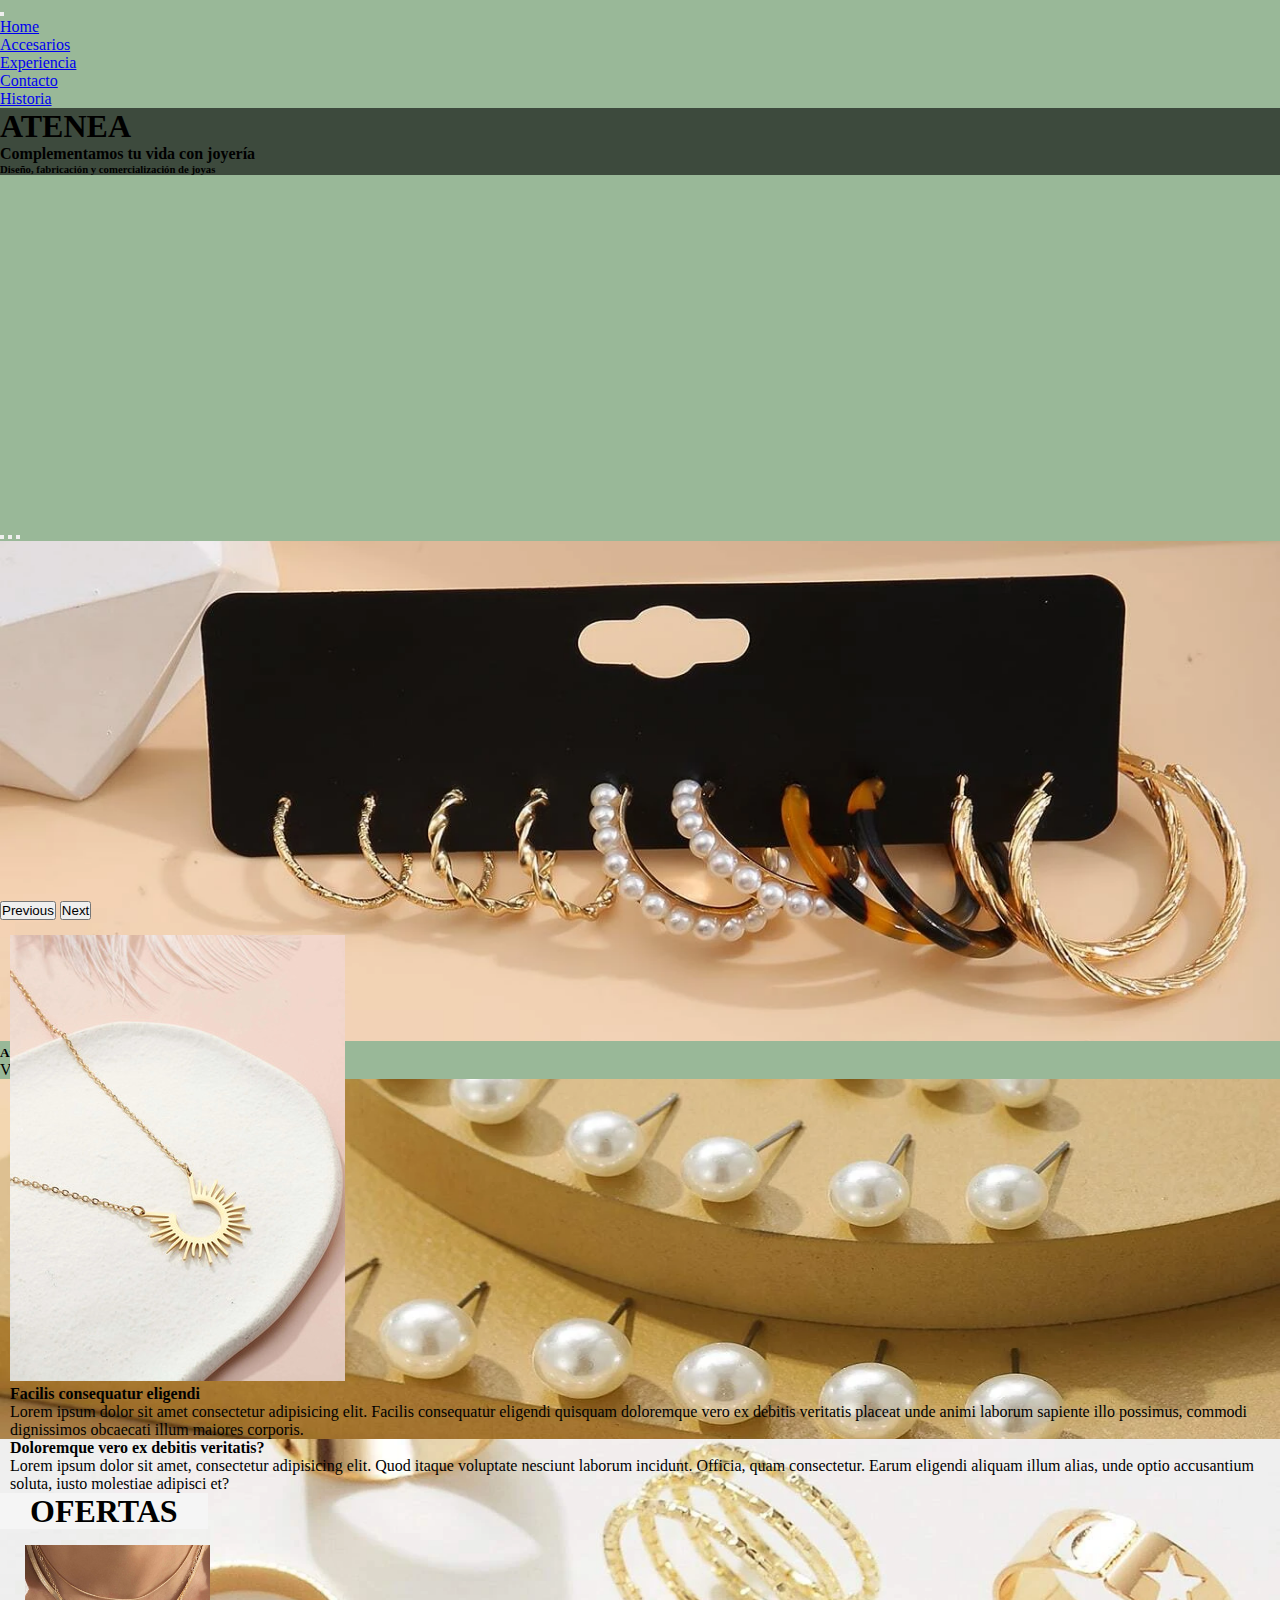
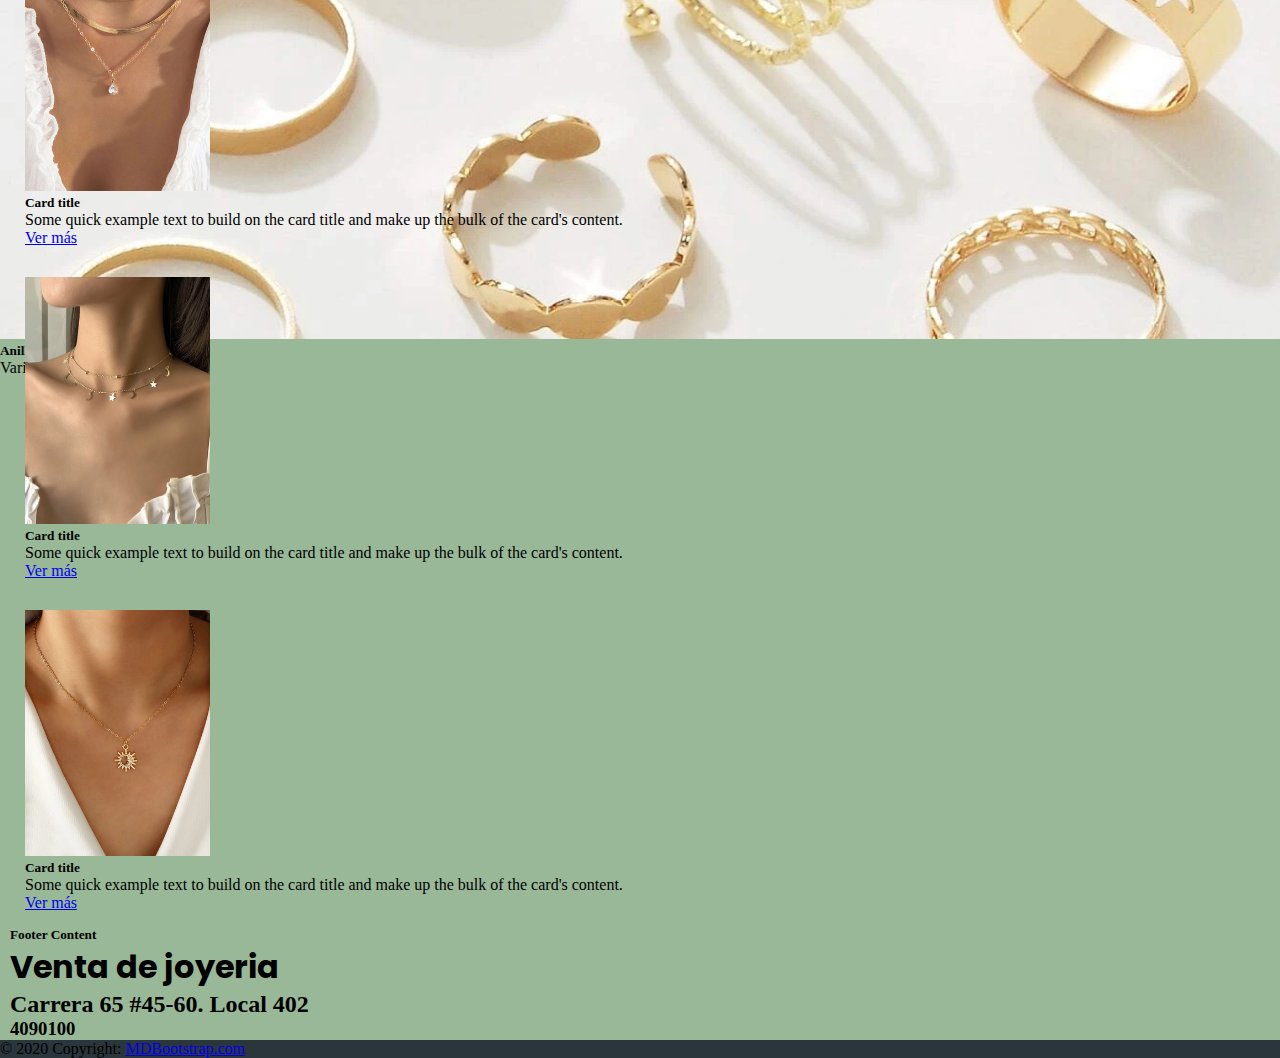
<file: index.html>
<!DOCTYPE html>
<html lang="en">

<head>
  <meta charset="UTF-8" />
  <meta http-equiv="X-UA-Compatible" content="IE=edge" />
  <meta name="viewport" content="width=device-width, initial-scale=1.0" />
  <link href="https://cdn.jsdelivr.net/npm/bootstrap@5.1.3/dist/css/bootstrap.min.css" rel="stylesheet"
    integrity="sha384-1BmE4kWBq78iYhFldvKuhfTAU6auU8tT94WrHftjDbrCEXSU1oBoqyl2QvZ6jIW3" crossorigin="anonymous" />
  <link rel="stylesheet" href="./estilos/estilos.css" />
  <title>Document</title>
</head>

<body>
  <header>
    <nav class="navbar navbar-expand-lg navbar-light">
      <div class="container-fluid">
        <button class="navbar-toggler" type="button" data-bs-toggle="collapse" data-bs-target="#navbarNav"
          aria-controls="navbarNav" aria-expanded="false" aria-label="Toggle navigation">
          <span class="navbar-toggler-icon"></span>
        </button>
        <div class="collapse navbar-collapse" id="navbarNav">
          <ul class="navbar-nav">
            <li class="nav-item">
              <a class="nav-link active text-light" aria-current="page" href="index.html">Home</a>
            </li>
            <li class="nav-item">
              <a class="nav-link active text-light" href="./secciones/accesarios.html">Accesarios</a>
            </li>
            <li class="nav-item">
              <a class="nav-link active text-light" href="./secciones/experiencia.html">Experiencia</a>
            </li>
            <li class="nav-item">
              <a class="nav-link active text-light" href="./secciones/contacto.html">Contacto</a>
            </li>
            <li class="nav-item">
              <a class="nav-link active text-light" href="./secciones/historia.html">Historia</a>
            </li>
          </ul>
        </div>
      </div>
    </nav>
    <div class="p-5 text-center bg-image" style="
          background-image: url('https://estaticos.marie-claire.es/media/cache/1140x855_thumb/uploads/images/dossier/5ddb932f5bafe8b69528bc95/especial-grande.jpg');
          height: 400px;
        ">
      <div class="mask" style="background-color: rgba(0, 0, 0, 0.6)">
        <div class="d-flex justify-content-center align-items-center h-100">
          <div class="text-white">
            <h1 class="mb-3">ATENEA</h1>
            <h4 class="mb-3">Complementamos tu vida con joyería</h4>
            <h6 class="mb-3">
              Diseño, fabricación y comercialización de joyas
            </h6>
          </div>
        </div>
      </div>
    </div>
  </header>

  <main>
    <section class="container-fluid carruselEspacio asdf">
      <div id="carouselExampleDark" class="carousel carousel-dark slide w-75 centrado" data-bs-ride="carousel">
        <div class="carousel-indicators">
          <button type="button" data-bs-target="#carouselExampleDark" data-bs-slide-to="0" class="active"
            aria-current="true" aria-label="Slide 1"></button>
          <button type="button" data-bs-target="#carouselExampleDark" data-bs-slide-to="1"
            aria-label="Slide 2"></button>
          <button type="button" data-bs-target="#carouselExampleDark" data-bs-slide-to="2"
            aria-label="Slide 3"></button>
        </div>
        <div class="carousel-inner">
          <div class="carousel-item active" data-bs-interval="10000">
            <img src="./img/carrusel1.jpg" class="d-block" alt="..." />
            <div class="carousel-caption d-none d-md-block">
              <h5>Aretes</h5>
              <p>Variedad de aretes.</p>
            </div>
          </div>
          <div class="carousel-item carousel-inner" data-bs-interval="2000">
            <img src="./img/carrusel2.jpg" class="d-block" alt="..." />
            <div class="carousel-caption d-none d-md-block">
              <h5>Aretes</h5>
              <p>Aretes imitación de perlas.</p>
            </div>
          </div>
          <div class="carousel-item">
            <img src="./img/carrusel3.jpg" class="d-block" alt="..." />
            <div class="carousel-caption d-none d-md-block">
              <h5>Anillos</h5>
              <p>Variedad de anillos.</p>
            </div>
          </div>
        </div>
        <button class="carousel-control-prev" type="button" data-bs-target="#carouselExampleDark" data-bs-slide="prev">
          <span class="carousel-control-prev-icon" aria-hidden="true"></span>
          <span class="visually-hidden">Previous</span>
        </button>
        <button class="carousel-control-next" type="button" data-bs-target="#carouselExampleDark" data-bs-slide="next">
          <span class="carousel-control-next-icon" aria-hidden="true"></span>
          <span class="visually-hidden">Next</span>
        </button>
      </div>
    </section>
    <section>
      <section>
        <div class="row">
          <div class="col-md-4 gx-5 mb-4">
            <div class="bg-image hover-overlay ripple shadow-2-strong rounded-5" data-mdb-ripple-color="light">
              <img src="./img/1640939767c7d0ecb638242b16f95940d4cce9cd11 (1).jpg" class="img-fluid" />
              <a href="#!">
                <div class="mask" style="background-color: rgba(251, 251, 251, 0.15)"></div>
              </a>
            </div>
          </div>

          <div class="col-md-8 gx-5 mb-4">
            <h4><strong>Facilis consequatur eligendi</strong></h4>
            <p class="text-muted">
              Lorem ipsum dolor sit amet consectetur adipisicing elit. Facilis
              consequatur eligendi quisquam doloremque vero ex debitis
              veritatis placeat unde animi laborum sapiente illo possimus,
              commodi dignissimos obcaecati illum maiores corporis.
            </p>
            <p><strong>Doloremque vero ex debitis veritatis?</strong></p>
            <p class="text-muted">
              Lorem ipsum dolor sit amet, consectetur adipisicing elit. Quod
              itaque voluptate nesciunt laborum incidunt. Officia, quam
              consectetur. Earum eligendi aliquam illum alias, unde optio
              accusantium soluta, iusto molestiae adipisci et?
            </p>
          </div>
        </div>
      </section>
    </section>
    <div class="containerAccesorios">
      <section class="text-center">
        <h1 class="mb-5 nuevo"><strong class="recuadro">OFERTAS</strong></h1>

        <div class="row">
          <div class="col-lg-4 col-md-12 mb-4">
            <div class="card">
              <div class="bg-image hover-overlay ripple" data-mdb-ripple-color="light">
                <img src="./img/cart1.jpg" class="img-fluid imgGaleria" />
                <a href="#!">
                  <div class="mask" style="background-color: rgba(251, 251, 251, 0.15)"></div>
                </a>
              </div>
              <div class="card-body">
                <h5 class="card-title">Card title</h5>
                <p class="card-text">
                  Some quick example text to build on the card title and make
                  up the bulk of the card's content.
                </p>
                <a href="#!" class="btn btn-primary">Ver más</a>
              </div>
            </div>
          </div>

          <div class="col-lg-4 col-md-6 mb-4">
            <div class="card">
              <div class="bg-image hover-overlay ripple" data-mdb-ripple-color="light">
                <img src="./img/cart2.jpg" class="img-fluid imgGaleria" />
                <a href="#!">
                  <div class="mask" style="background-color: rgba(251, 251, 251, 0.15)"></div>
                </a>
              </div>
              <div class="card-body">
                <h5 class="card-title">Card title</h5>
                <p class="card-text">
                  Some quick example text to build on the card title and make
                  up the bulk of the card's content.
                </p>
                <a href="#!" class="btn btn-primary">Ver más</a>
              </div>
            </div>
          </div>

          <div class="col-lg-4 col-md-6 mb-4">
            <div class="card">
              <div class="bg-image hover-overlay ripple" data-mdb-ripple-color="light">
                <img src="./img/cart3.jpg" class="img-fluid imgGaleria" />
                <a href="#!">
                  <div class="mask" style="background-color: rgba(251, 251, 251, 0.15)"></div>
                </a>
              </div>
              <div class="card-body">
                <h5 class="card-title">Card title</h5>
                <p class="card-text">
                  Some quick example text to build on the card title and make
                  up the bulk of the card's content.
                </p>
                <a href="#!" class="btn btn-primary">Ver más</a>
              </div>
            </div>
          </div>
        </div>
      </section>
    </div>
  </main>
  <section class="">
    <footer class="bg-secondary text-white text-center text-md-start">
      <div class="container p-4">
        <div class="row">
          <div class="col-lg-6 col-md-12 mb-4 mb-md-0">
            <h5 class="text-uppercase">Footer Content</h5>
            <h2 class="poppins">Venta de joyeria</h2>
            <h2 class="subtitulos">Carrera 65 #45-60. Local 402</h2>
            <h3 class="subtitulos">4090100</h3>
          </div>
        </div>
      </div>
      <div class="text-center p-3" style="background-color: #2a363b">
        © 2020 Copyright:
        <a class="text-white" href="https://mdbootstrap.com/">MDBootstrap.com</a>
      </div>
    </footer>
  </section>
  <script src="https://cdn.jsdelivr.net/npm/bootstrap@5.1.3/dist/js/bootstrap.bundle.min.js"
    integrity="sha384-ka7Sk0Gln4gmtz2MlQnikT1wXgYsOg+OMhuP+IlRH9sENBO0LRn5q+8nbTov4+1p" crossorigin="anonymous">
  </script>
</body>

</html>
</file>
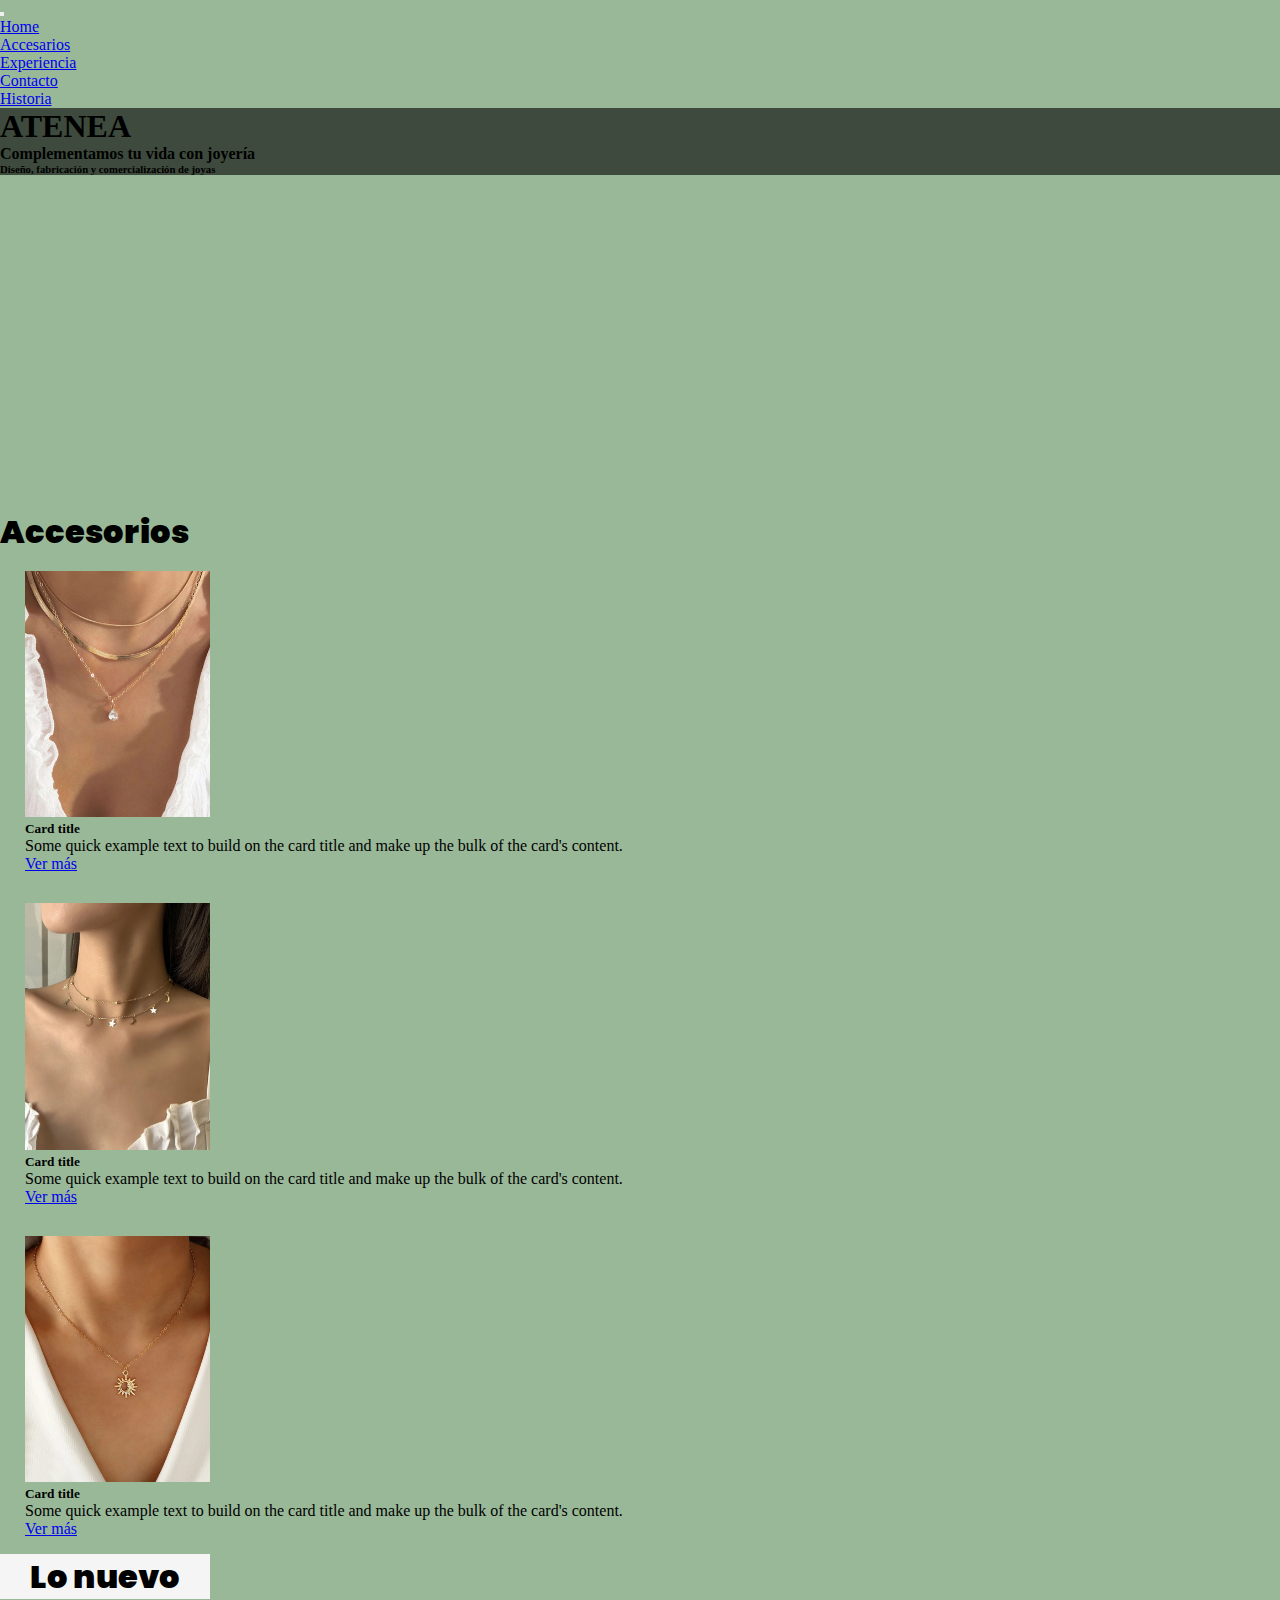
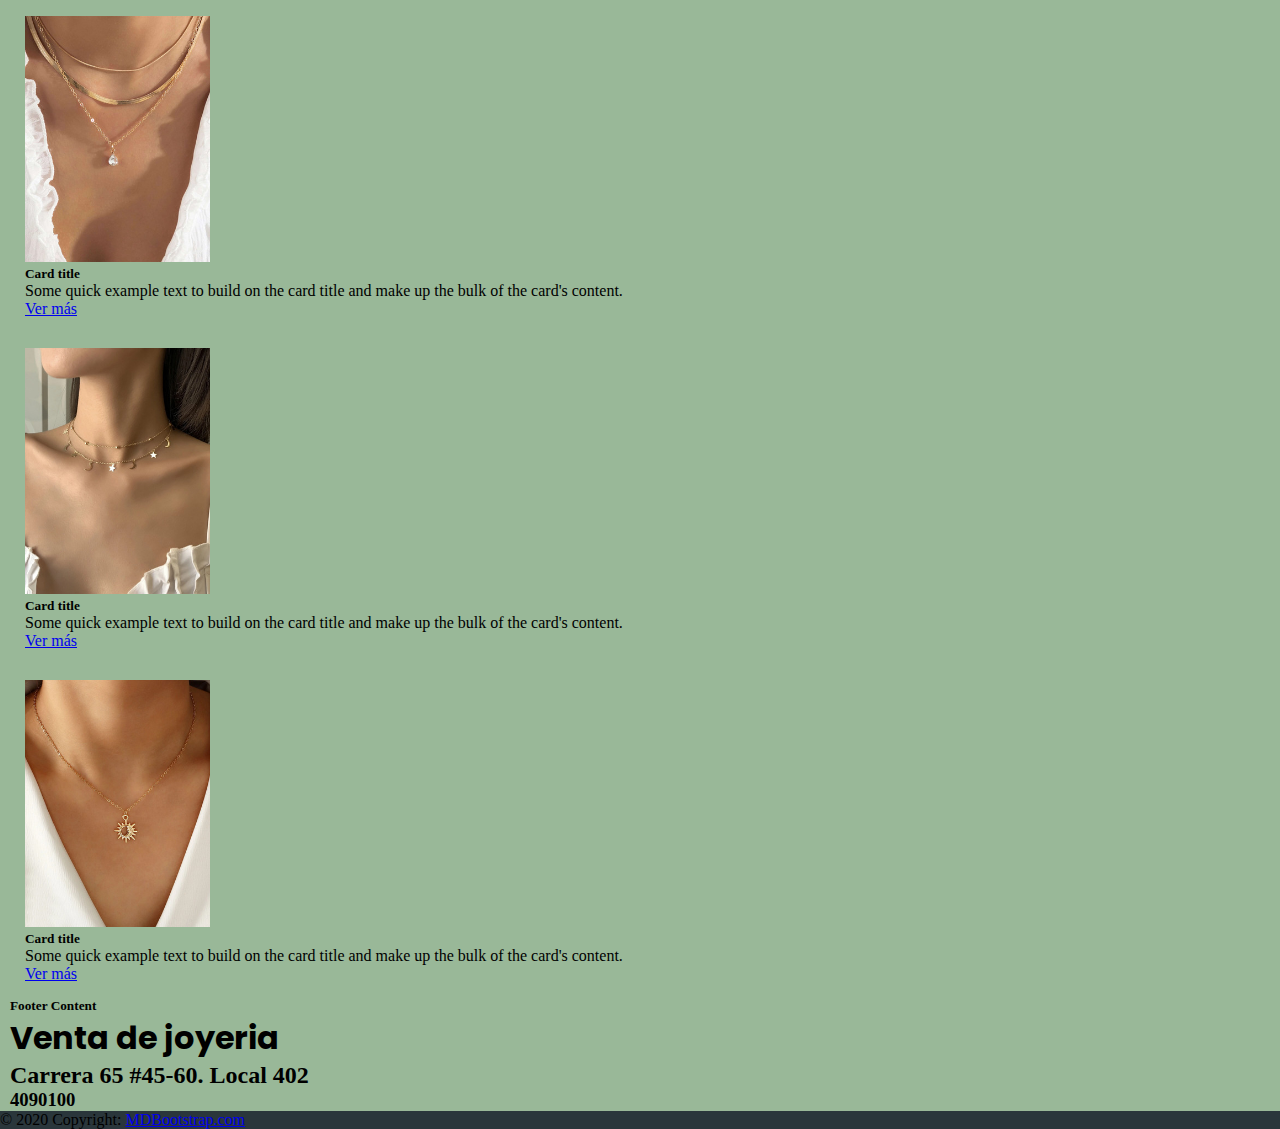
<file: secciones/accesarios.html>
<!DOCTYPE html>
<html lang="en">

<head>
    <meta charset="UTF-8" />
    <meta http-equiv="X-UA-Compatible" content="IE=edge" />
    <meta name="viewport" content="width=device-width, initial-scale=1.0" />
    <link href="https://cdn.jsdelivr.net/npm/bootstrap@5.1.3/dist/css/bootstrap.min.css" rel="stylesheet"
        integrity="sha384-1BmE4kWBq78iYhFldvKuhfTAU6auU8tT94WrHftjDbrCEXSU1oBoqyl2QvZ6jIW3" crossorigin="anonymous" />
    <link rel="stylesheet" href="../estilos/estilos.css" />
    <title>Document</title>
</head>

<body>
    <header>
        <nav class="navbar navbar-expand-lg navbar-light">
            <div class="container-fluid">
                <button class="navbar-toggler" type="button" data-bs-toggle="collapse" data-bs-target="#navbarNav"
                    aria-controls="navbarNav" aria-expanded="false" aria-label="Toggle navigation">
                    <span class="navbar-toggler-icon"></span>
                </button>
                <div class="collapse navbar-collapse" id="navbarNav">
                    <ul class="navbar-nav">
                        <li class="nav-item">
                            <a class="nav-link active text-light" aria-current="page" href="../index.html">Home</a>
                        </li>
                        <li class="nav-item">
                            <a class="nav-link active text-light" href="accesarios.html">Accesarios</a>
                        </li>
                        <li class="nav-item">
                            <a class="nav-link active text-light" href="experiencia.html">Experiencia</a>
                        </li>
                        <li class="nav-item">
                            <a class="nav-link active text-light" href="contacto.html">Contacto</a>
                        </li>
                        <li class="nav-item">
                            <a class="nav-link active text-light" href="historia.html">Historia</a>
                        </li>
                    </ul>
                </div>
            </div>
        </nav>
        <div class="p-5 text-center bg-image" style="
          background-image: url('https://estaticos.marie-claire.es/media/cache/1140x855_thumb/uploads/images/dossier/5ddb932f5bafe8b69528bc95/especial-grande.jpg');
          height: 400px;
        ">
            <div class="mask" style="background-color: rgba(0, 0, 0, 0.6)">
                <div class="d-flex justify-content-center align-items-center h-100">
                    <div class="text-white">
                        <h1 class="mb-3">ATENEA</h1>
                        <h4 class="mb-3">Complementamos tu vida con joyería</h4>
                        <h6 class="mb-3">
                            Diseño, fabricación y comercialización de joyas
                        </h6>
                    </div>
                </div>
            </div>
        </div>
    </header>

    <main>
        <div class="containerAccesorios">
            <section class="text-center">
                <h4 class="mb-5 poppins"><strong>Accesorios</strong></h4>

                <div class="row">
                    <div class="col-lg-4 col-md-12 mb-4">
                        <div class="card">
                            <div class="bg-image hover-overlay ripple" data-mdb-ripple-color="light">
                                <img src="../img/cart1.jpg" class="img-fluid imgGaleria" />
                                <a href="#!">
                                    <div class="mask" style="background-color: rgba(251, 251, 251, 0.15)"></div>
                                </a>
                            </div>
                            <div class="card-body">
                                <h5 class="card-title">Card title</h5>
                                <p class="card-text">
                                    Some quick example text to build on the card title and make
                                    up the bulk of the card's content.
                                </p>
                                <a href="#!" class="btn btn-primary">Ver más</a>
                            </div>
                        </div>
                    </div>

                    <div class="col-lg-4 col-md-6 mb-4">
                        <div class="card">
                            <div class="bg-image hover-overlay ripple" data-mdb-ripple-color="light">
                                <img src="../img/cart2.jpg" class="img-fluid imgGaleria" />
                                <a href="#!">
                                    <div class="mask" style="background-color: rgba(251, 251, 251, 0.15)"></div>
                                </a>
                            </div>
                            <div class="card-body">
                                <h5 class="card-title">Card title</h5>
                                <p class="card-text">
                                    Some quick example text to build on the card title and make
                                    up the bulk of the card's content.
                                </p>
                                <a href="#!" class="btn btn-primary">Ver más</a>
                            </div>
                        </div>
                    </div>

                    <div class="col-lg-4 col-md-6 mb-4">
                        <div class="card">
                            <div class="bg-image hover-overlay ripple" data-mdb-ripple-color="light">
                                <img src="../img/cart3.jpg" class="img-fluid imgGaleria" />
                                <a href="#!">
                                    <div class="mask" style="background-color: rgba(251, 251, 251, 0.15)"></div>
                                </a>
                            </div>
                            <div class="card-body">
                                <h5 class="card-title">Card title</h5>
                                <p class="card-text">
                                    Some quick example text to build on the card title and make
                                    up the bulk of the card's content.
                                </p>
                                <a href="#!" class="btn btn-primary">Ver más</a>
                            </div>
                        </div>
                    </div>
                </div>
                <h4 class="mb-5 poppins nuevo">
                    <strong class="recuadro">Lo nuevo</strong>
                </h4>
                <div class="row">
                    <div class="col-lg-4 col-md-12 mb-4">
                        <div class="card">
                            <div class="bg-image hover-overlay ripple" data-mdb-ripple-color="light">
                                <img src="../img/cart1.jpg" class="img-fluid imgGaleria" />
                                <a href="#!">
                                    <div class="mask" style="background-color: rgba(251, 251, 251, 0.15)"></div>
                                </a>
                            </div>
                            <div class="card-body">
                                <h5 class="card-title">Card title</h5>
                                <p class="card-text">
                                    Some quick example text to build on the card title and make
                                    up the bulk of the card's content.
                                </p>
                                <a href="#!" class="btn btn-primary">Ver más</a>
                            </div>
                        </div>
                    </div>

                    <div class="col-lg-4 col-md-6 mb-4">
                        <div class="card">
                            <div class="bg-image hover-overlay ripple" data-mdb-ripple-color="light">
                                <img src="../img/cart2.jpg" class="img-fluid imgGaleria" />
                                <a href="#!">
                                    <div class="mask" style="background-color: rgba(251, 251, 251, 0.15)"></div>
                                </a>
                            </div>
                            <div class="card-body">
                                <h5 class="card-title">Card title</h5>
                                <p class="card-text">
                                    Some quick example text to build on the card title and make
                                    up the bulk of the card's content.
                                </p>
                                <a href="#!" class="btn btn-primary">Ver más</a>
                            </div>
                        </div>
                    </div>

                    <div class="col-lg-4 col-md-6 mb-4">
                        <div class="card">
                            <div class="bg-image hover-overlay ripple" data-mdb-ripple-color="light">
                                <img src="../img/cart3.jpg" class="img-fluid imgGaleria" />
                                <a href="#!">
                                    <div class="mask" style="background-color: rgba(251, 251, 251, 0.15)"></div>
                                </a>
                            </div>
                            <div class="card-body">
                                <h5 class="card-title">Card title</h5>
                                <p class="card-text">
                                    Some quick example text to build on the card title and make
                                    up the bulk of the card's content.
                                </p>
                                <a href="#!" class="btn btn-primary">Ver más</a>
                            </div>
                        </div>
                    </div>
                </div>
            </section>
        </div>
    </main>
    <section class="">
        <footer class="bg-secondary text-white text-center text-md-start">
            <div class="container p-4">
                <div class="row">
                    <div class="col-lg-6 col-md-12 mb-4 mb-md-0">
                        <h5 class="text-uppercase">Footer Content</h5>
                        <h2 class="poppins">Venta de joyeria</h2>
                        <h2 class="subtitulos">Carrera 65 #45-60. Local 402</h2>
                        <h3 class="subtitulos">4090100</h3>
                    </div>
                </div>
            </div>
            <div class="text-center p-3" style="background-color: #2a363b">
                © 2020 Copyright:
                <a class="text-white" href="https://mdbootstrap.com/">MDBootstrap.com</a>
            </div>
        </footer>
    </section>
    <script src="https://cdn.jsdelivr.net/npm/bootstrap@5.1.3/dist/js/bootstrap.bundle.min.js"
        integrity="sha384-ka7Sk0Gln4gmtz2MlQnikT1wXgYsOg+OMhuP+IlRH9sENBO0LRn5q+8nbTov4+1p" crossorigin="anonymous">
    </script>
</body>

</html>
</file>
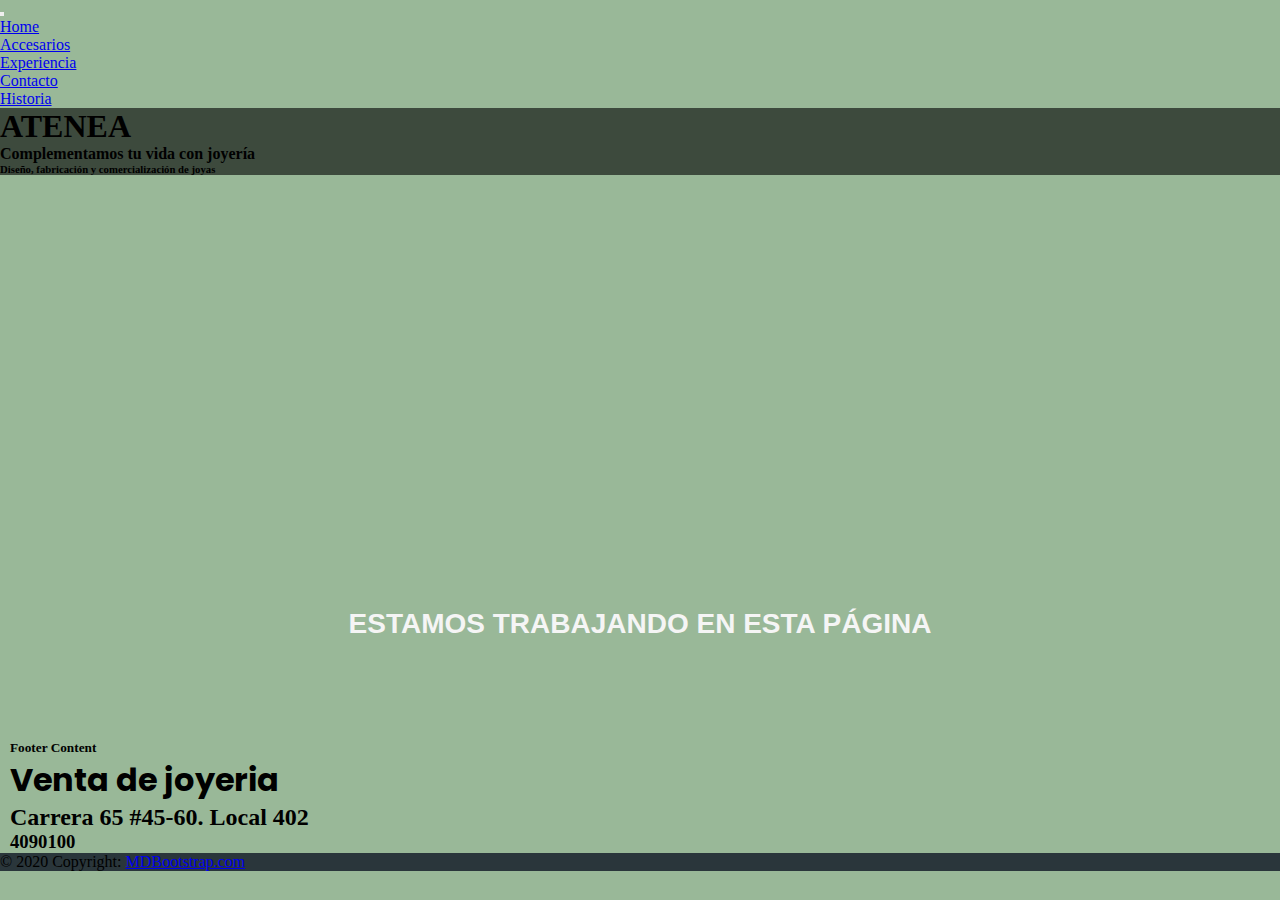
<file: secciones/contacto.html>
<!DOCTYPE html>
<html lang="en">

<head>
    <meta charset="UTF-8" />
    <meta http-equiv="X-UA-Compatible" content="IE=edge" />
    <meta name="viewport" content="width=device-width, initial-scale=1.0" />
    <link href="https://cdn.jsdelivr.net/npm/bootstrap@5.1.3/dist/css/bootstrap.min.css" rel="stylesheet"
        integrity="sha384-1BmE4kWBq78iYhFldvKuhfTAU6auU8tT94WrHftjDbrCEXSU1oBoqyl2QvZ6jIW3" crossorigin="anonymous" />
    <link rel="stylesheet" href="../estilos/estilos.css" />
    <title>Document</title>
</head>

<body>
    <header>
        <nav class="navbar navbar-expand-lg navbar-light">
            <div class="container-fluid">
                <button class="navbar-toggler" type="button" data-bs-toggle="collapse" data-bs-target="#navbarNav"
                    aria-controls="navbarNav" aria-expanded="false" aria-label="Toggle navigation">
                    <span class="navbar-toggler-icon"></span>
                </button>
                <div class="collapse navbar-collapse" id="navbarNav">
                    <ul class="navbar-nav">
                        <li class="nav-item">
                            <a class="nav-link active text-light" aria-current="page" href="../index.html">Home</a>
                        </li>
                        <li class="nav-item">
                            <a class="nav-link active text-light" href="accesarios.html">Accesarios</a>
                        </li>
                        <li class="nav-item">
                            <a class="nav-link active text-light" href="experiencia.html">Experiencia</a>
                        </li>
                        <li class="nav-item">
                            <a class="nav-link active text-light" href="contacto.html">Contacto</a>
                        </li>
                        <li class="nav-item">
                            <a class="nav-link active text-light" href="historia.html">Historia</a>
                        </li>
                    </ul>
                </div>
            </div>
        </nav>
        <div class="p-5 text-center bg-image" style="
          background-image: url('https://estaticos.marie-claire.es/media/cache/1140x855_thumb/uploads/images/dossier/5ddb932f5bafe8b69528bc95/especial-grande.jpg');
          height: 400px;
        ">
            <div class="mask" style="background-color: rgba(0, 0, 0, 0.6)">
                <div class="d-flex justify-content-center align-items-center h-100">
                    <div class="text-white">
                        <h1 class="mb-3">ATENEA</h1>
                        <h4 class="mb-3">Complementamos tu vida con joyería</h4>
                        <h6 class="mb-3">
                            Diseño, fabricación y comercialización de joyas
                        </h6>
                    </div>
                </div>
            </div>
        </div>
    </header>
    <main>
        <h1 class="parpadea textAviso">
            <strong>Estamos trabajando en esta página</strong>
        </h1>
    </main>
    <section class="">
        <footer class="bg-secondary text-white text-center text-md-start">
            <div class="container p-4">
                <div class="row">
                    <div class="col-lg-6 col-md-12 mb-4 mb-md-0">
                        <h5 class="text-uppercase">Footer Content</h5>
                        <h2 class="poppins">Venta de joyeria</h2>
                        <h2 class="subtitulos">Carrera 65 #45-60. Local 402</h2>
                        <h3 class="subtitulos">4090100</h3>
                    </div>
                </div>
            </div>
            <div class="text-center p-3" style="background-color: #2a363b">
                © 2020 Copyright:
                <a class="text-white" href="https://mdbootstrap.com/">MDBootstrap.com</a>
            </div>
        </footer>
    </section>
    <script src="https://cdn.jsdelivr.net/npm/bootstrap@5.1.3/dist/js/bootstrap.bundle.min.js"
        integrity="sha384-ka7Sk0Gln4gmtz2MlQnikT1wXgYsOg+OMhuP+IlRH9sENBO0LRn5q+8nbTov4+1p" crossorigin="anonymous">
    </script>
</body>

</html>
</file>
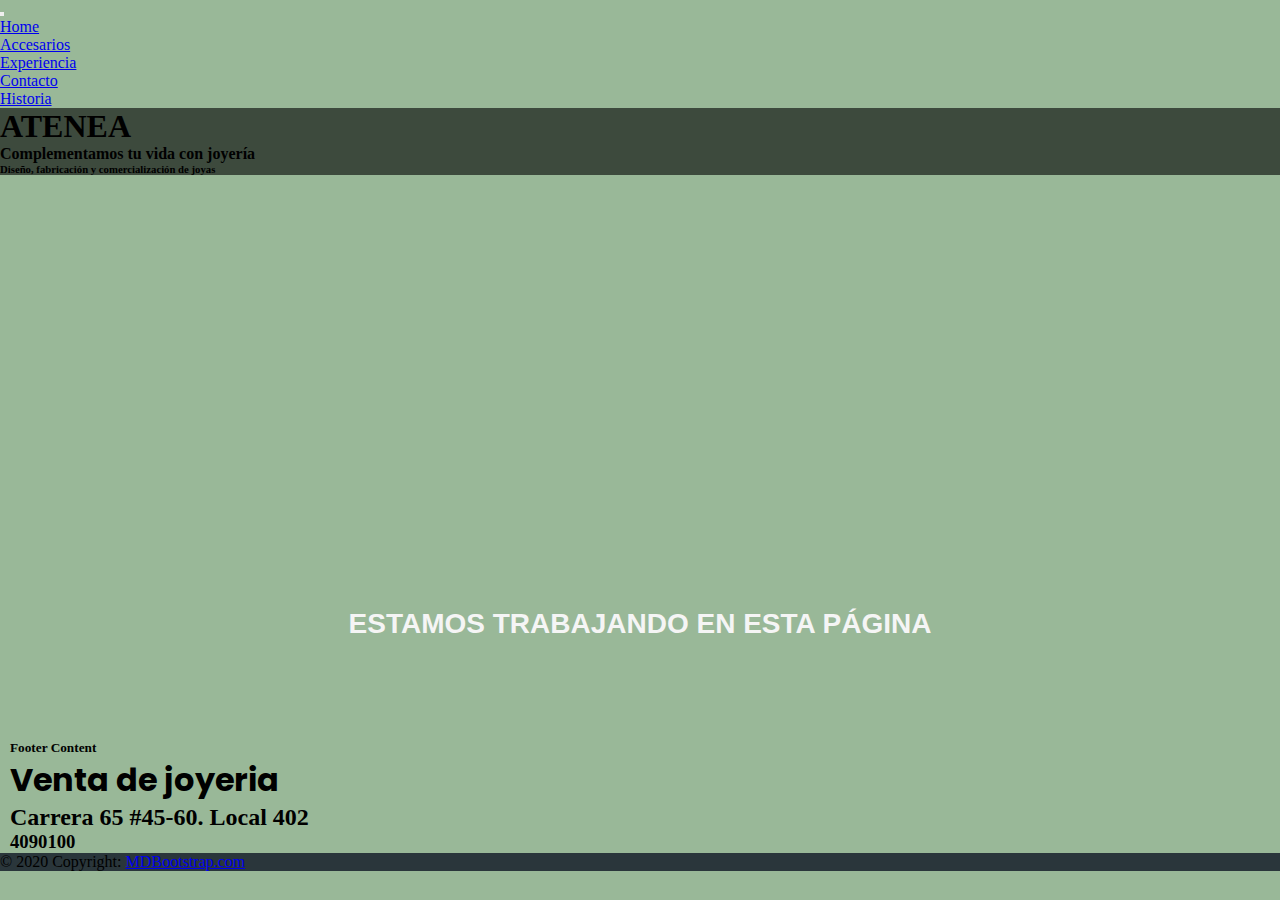
<file: secciones/historia.html>
<!DOCTYPE html>
<html lang="en">

<head>
    <meta charset="UTF-8" />
    <meta http-equiv="X-UA-Compatible" content="IE=edge" />
    <meta name="viewport" content="width=device-width, initial-scale=1.0" />
    <link href="https://cdn.jsdelivr.net/npm/bootstrap@5.1.3/dist/css/bootstrap.min.css" rel="stylesheet"
        integrity="sha384-1BmE4kWBq78iYhFldvKuhfTAU6auU8tT94WrHftjDbrCEXSU1oBoqyl2QvZ6jIW3" crossorigin="anonymous" />
    <link rel="stylesheet" href="../estilos/estilos.css" />
    <title>Document</title>
</head>

<body>
    <header>
        <nav class="navbar navbar-expand-lg navbar-light">
            <div class="container-fluid">
                <button class="navbar-toggler" type="button" data-bs-toggle="collapse" data-bs-target="#navbarNav"
                    aria-controls="navbarNav" aria-expanded="false" aria-label="Toggle navigation">
                    <span class="navbar-toggler-icon"></span>
                </button>
                <div class="collapse navbar-collapse" id="navbarNav">
                    <ul class="navbar-nav">
                        <li class="nav-item">
                            <a class="nav-link active text-light" aria-current="page" href="../index.html">Home</a>
                        </li>
                        <li class="nav-item">
                            <a class="nav-link active text-light" href="accesarios.html">Accesarios</a>
                        </li>
                        <li class="nav-item">
                            <a class="nav-link active text-light" href="experiencia.html">Experiencia</a>
                        </li>
                        <li class="nav-item">
                            <a class="nav-link active text-light" href="contacto.html">Contacto</a>
                        </li>
                        <li class="nav-item">
                            <a class="nav-link active text-light" href="historia.html">Historia</a>
                        </li>
                    </ul>
                </div>
            </div>
        </nav>
        <div class="p-5 text-center bg-image" style="
          background-image: url('https://estaticos.marie-claire.es/media/cache/1140x855_thumb/uploads/images/dossier/5ddb932f5bafe8b69528bc95/especial-grande.jpg');
          height: 400px;">
            <div class="mask" style="background-color: rgba(0, 0, 0, 0.6)">
                <div class="d-flex justify-content-center align-items-center h-100">
                    <div class="text-white">
                        <h1 class="mb-3">ATENEA</h1>
                        <h4 class="mb-3">Complementamos tu vida con joyería</h4>
                        <h6 class="mb-3">
                            Diseño, fabricación y comercialización de joyas
                        </h6>
                    </div>
                </div>
            </div>
        </div>
    </header>
    <main>
        <h1 class="parpadea textAviso">
            <strong>Estamos trabajando en esta página</strong>
        </h1>
    </main>
    <section class="">
        <footer class="bg-secondary text-white text-center text-md-start">
            <div class="container p-4">
                <div class="row">
                    <div class="col-lg-6 col-md-12 mb-4 mb-md-0">
                        <h5 class="text-uppercase">Footer Content</h5>
                        <h2 class="poppins">Venta de joyeria</h2>
                        <h2 class="subtitulos">Carrera 65 #45-60. Local 402</h2>
                        <h3 class="subtitulos">4090100</h3>
                    </div>
                </div>
            </div>
            <div class="text-center p-3" style="background-color: #2a363b">
                © 2020 Copyright:
                <a class="text-white" href="https://mdbootstrap.com/">MDBootstrap.com</a>
            </div>
        </footer>
    </section>
    <script src="https://cdn.jsdelivr.net/npm/bootstrap@5.1.3/dist/js/bootstrap.bundle.min.js"
        integrity="sha384-ka7Sk0Gln4gmtz2MlQnikT1wXgYsOg+OMhuP+IlRH9sENBO0LRn5q+8nbTov4+1p" crossorigin="anonymous">
    </script>
</body>

</html>
</file>
<file: estilos/estilos.css>
@import url("https://fonts.googleapis.com/css2?family=Dongle:wght@300&family=Mukta:wght@200&family=Oooh+Baby&family=Poppins:wght@600&family=Quicksand:wght@300&family=Roboto:wght@100&family=Sedgwick+Ave&family=Whisper&display=swap");
@import url(https://fonts.googleapis.com/css?family=Varela+Round);

* {
    padding: 0;
    margin: 0;
}

body {
    background-color: #99b898;
    background-blend-mode: soft-light;
    overflow-x: hidden;
}

.imgheader {
    background-blend-mode: soft-light;
}

.carruselEspacio {
    margin-top: 15px;
    margin-bottom: 15px;
}

.imgInicio {
    width: 400px;
    height: 350px;
    border: 2px solid whitesmoke;
    margin-top: 15px;
}

.imgGaleria {
    width: 185px;
    height: 296;
}

.carousel-inner img {
    width: 640px;
    max-height: 360px;
}

.carousel-inner {
    height: 360px;
}

.poppins {
    font-size: 32px;
    font-family: "Poppins", sans-serif;
}

.centrado {
    margin: auto;
}

.carousel-inner img {
    width: 100%;
    min-height: 500px;
}

.row {
    margin: 0 10px;
}

.card {
    padding: 15px;
}

.imgGaleria {
    transition: all 1s;
}

.imgGaleria:hover {
    transform: scale(1.05);
    transition: all 1s;
}

.nuevo {
    background-color: #99b898;
}

.recuadro {
    padding: 0 30px;
    background-color: whitesmoke;
    animation-name: animationsNuevo;
    animation-duration: 2s;
    animation-timing-function: ease;
    animation-iteration-count: infinite;
    animation-direction: alternate;
}

@keyframes animationsNuevo {
    0% {
        border: 2px solid hsla(180, 100%, 50%, 1);
        border-radius: 10px;
    }

    50% {
        border: 2px solid hsla(0, 100%, 50%, 1);
        border-radius: 10px;
    }

    75% {
        border: 2px solid hsla(180, 100%, 50%, 1);
        border-radius: 10px;
    }

    100% {
        border: 2px solid hsla(0, 100%, 50%, 1);
        border-radius: 10px;
    }
}

.textAviso {
    text-align: center;
    font-size: 28px;
    font-family: helvetica;
    font-weight: bold;
    color: whitesmoke;
    padding: 100px 100px;
    text-transform: uppercase;
}

.parpadea {
    animation-name: parpadeo;
    animation-duration: 1s;
    animation-timing-function: linear;
    animation-iteration-count: infinite;

    -webkit-animation-name: parpadeo;
    -webkit-animation-duration: 3s;
    -webkit-animation-timing-function: linear;
    -webkit-animation-iteration-count: infinite;
}

@-moz-keyframes parpadeo {
    0% {
        opacity: 1;
    }

    50% {
        opacity: 0.5;
    }

    100% {
        opacity: 1;
    }
}

@-webkit-keyframes parpadeo {
    0% {
        opacity: 1;
    }

    50% {
        opacity: 0.5;
    }

    100% {
        opacity: 1;
    }
}

@keyframes parpadeo {
    0% {
        opacity: 1;
    }

    50% {
        opacity: 0.5;
    }

    100% {
        opacity: 1;
    }
}

@media (max-width: 400px) {
    .carousel {
        height: 200px;
    }

    .carousel-inner img {
        min-height: 198px;
    }
}
</file>
